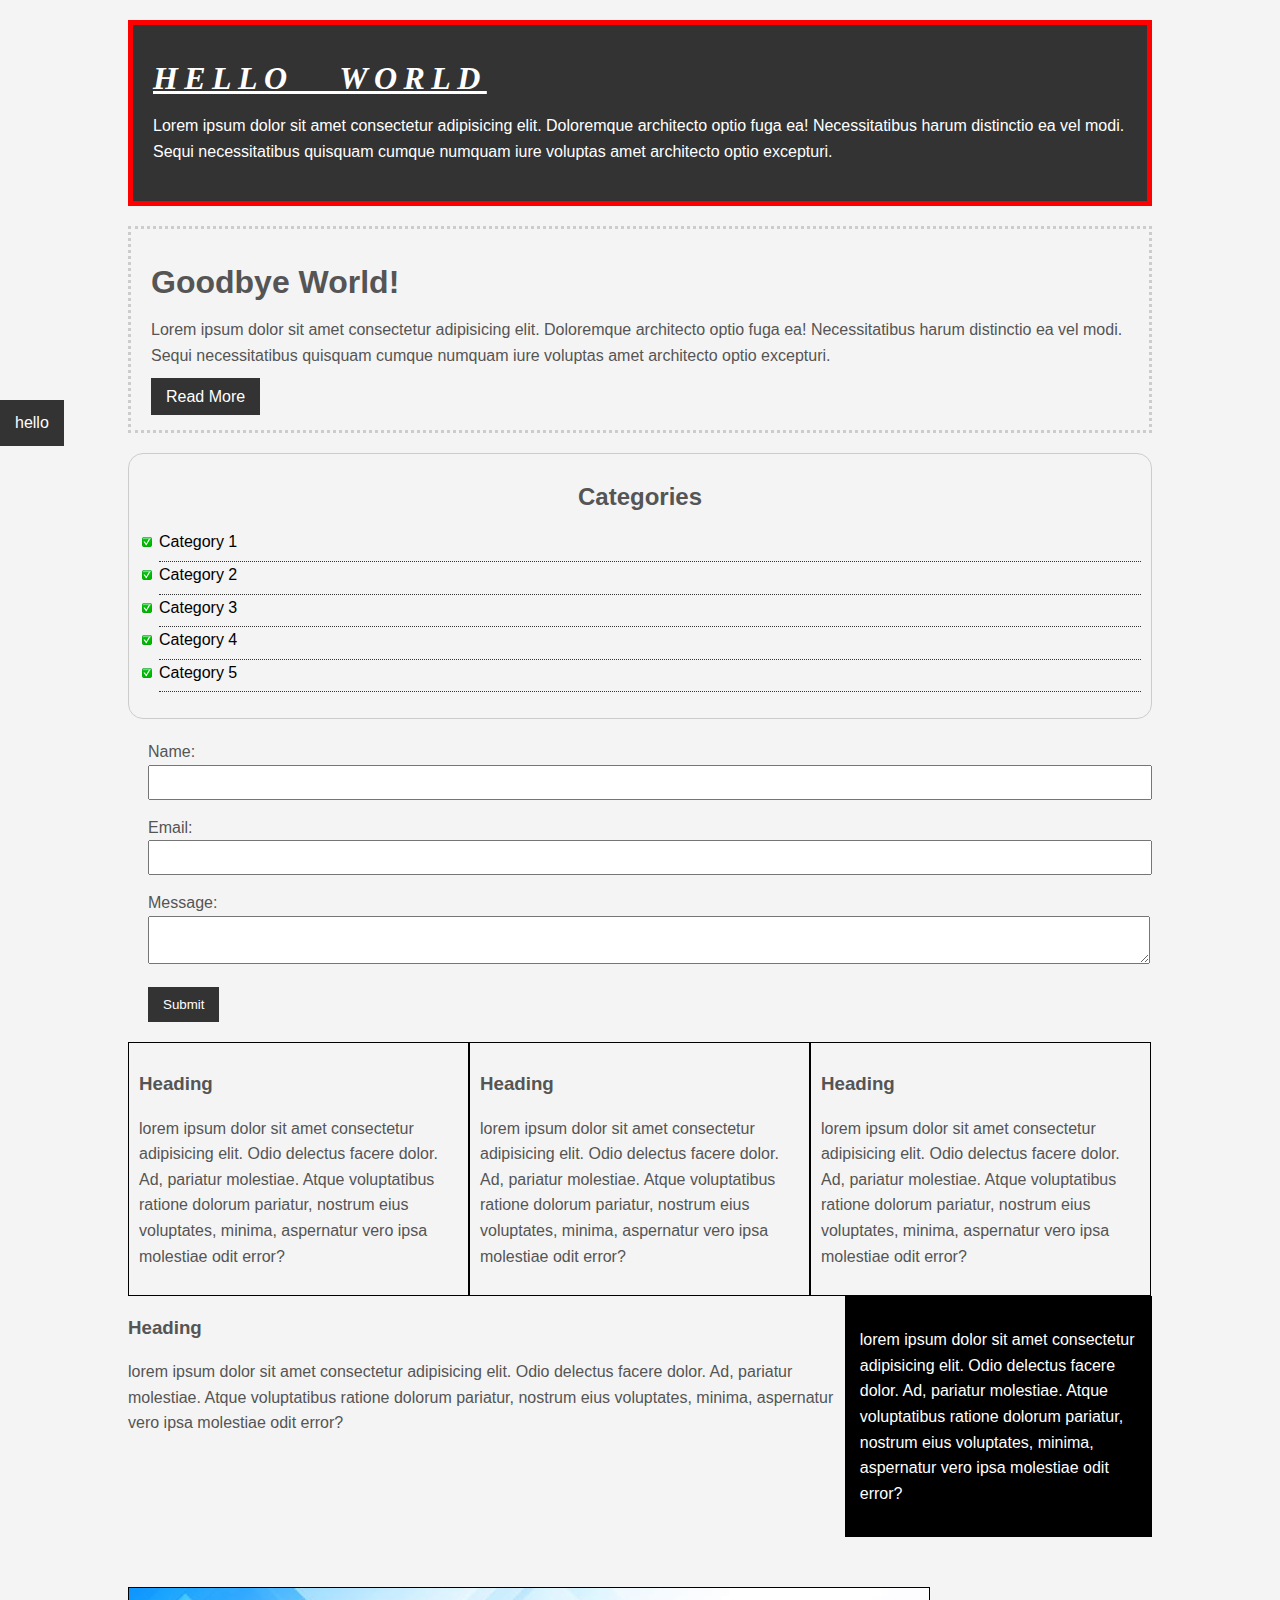
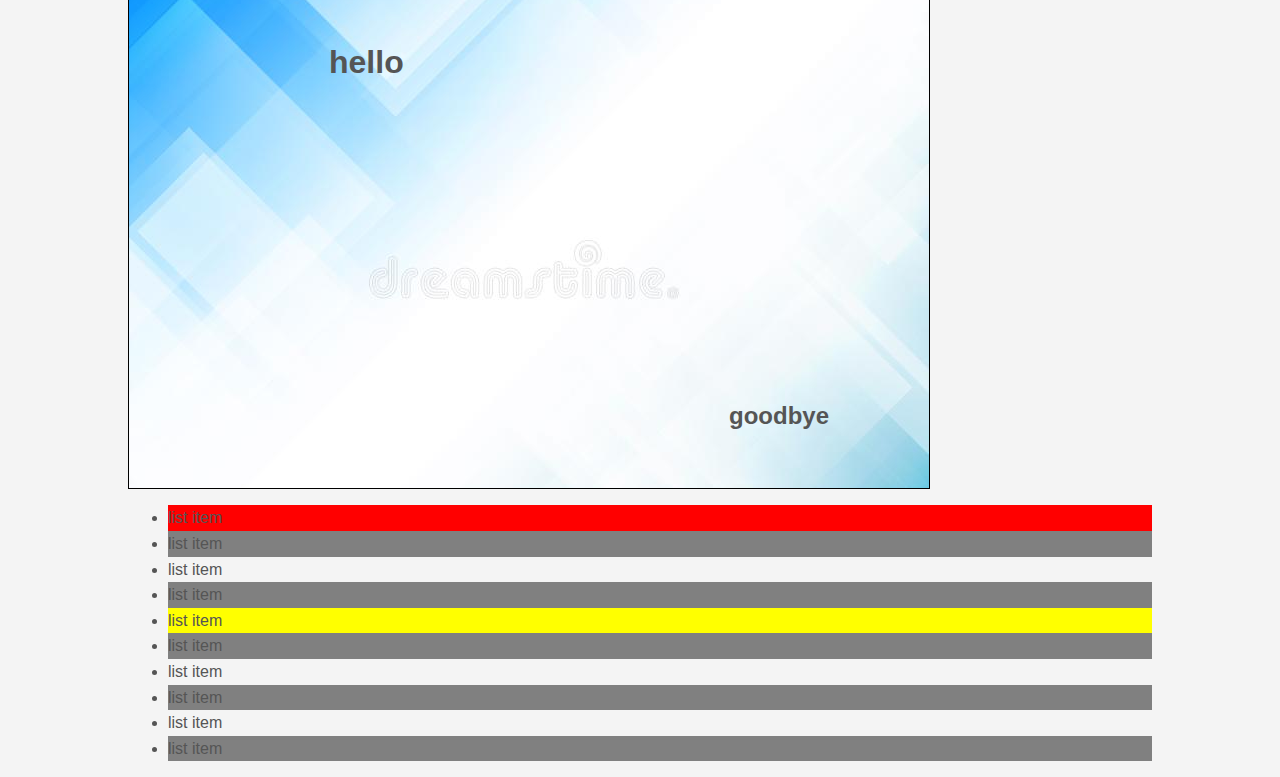
<file: cheatsheet/index.html>
<!DOCTYPE html>
<html lang="en">
  <head>
    <meta charset="UTF-8" />
    <meta http-equiv="X-UA-Compatible" content="IE=edge" />
    <meta name="viewport" content="width=device-width, initial-scale=1.0" />
    <title>CSS Cheat Sheet</title>
    <link rel="stylesheet" type="text/css" href="./css/style.css" />
  </head>
  <body>
    <div class="container">

      <div class="box-1">
        <h1>Hello World</h1>
        <p>
          Lorem ipsum dolor sit amet consectetur adipisicing elit. Doloremque
          architecto optio fuga ea! Necessitatibus harum distinctio ea vel modi.
          Sequi necessitatibus quisquam cumque numquam iure voluptas amet
          architecto optio excepturi.
        </p>
      </div>

      <div class="box-2">
        <h1>Goodbye World!</h1>
        <p>
          Lorem ipsum dolor sit amet consectetur adipisicing elit. Doloremque
          architecto optio fuga ea! Necessitatibus harum distinctio ea vel modi.
          Sequi necessitatibus quisquam cumque numquam iure voluptas amet
          architecto optio excepturi.
        </p>
        <a class="button" href="">Read More</a>
      </div>

      <div class="categories">
        <h2>Categories</h2>
        <ul>
          <li><a href="#">Category 1</a></li>
          <li><a href="#">Category 2</a></li>
          <li><a href="#">Category 3</a></li>
          <li><a href="#">Category 4</a></li>
          <li><a href="test.html">Category 5</a></li>
        </ul>
      </div>

      <form class="my-form">
        <div class="form-group">
          <label for="">Name:</label>
          <input type="text" name="name">
        </div>
        <div class="form-group">
          <label for="">Email:</label>
          <input type="text" name="email">
        </div>
        <div class="form-group">
          <label>Message:</label>
          <textarea name="message"></textarea>
        </div>
        <input class="button" type="submit" vlaue="Submit" name="">
    </form>

    <div class="block">
      <h3>Heading</h3>
      <p>lorem ipsum dolor sit amet consectetur adipisicing elit. Odio delectus facere dolor. Ad, pariatur molestiae. Atque voluptatibus ratione dolorum pariatur, nostrum eius voluptates, minima, aspernatur vero ipsa molestiae odit error?</p>
    </div>

    <div class="block">
      <h3>Heading</h3>
      <p>lorem ipsum dolor sit amet consectetur adipisicing elit. Odio delectus facere dolor. Ad, pariatur molestiae. Atque voluptatibus ratione dolorum pariatur, nostrum eius voluptates, minima, aspernatur vero ipsa molestiae odit error?</p>
    </div>

    <div class="block">
      <h3>Heading</h3>
      <p>lorem ipsum dolor sit amet consectetur adipisicing elit. Odio delectus facere dolor. Ad, pariatur molestiae. Atque voluptatibus ratione dolorum pariatur, nostrum eius voluptates, minima, aspernatur vero ipsa molestiae odit error?</p>
    </div>

    <div class="clr"></div>
    
    <div id="main-block"><h3>Heading</h3>
      <p>lorem ipsum dolor sit amet consectetur adipisicing elit. Odio delectus facere dolor. Ad, pariatur molestiae. Atque voluptatibus ratione dolorum pariatur, nostrum eius voluptates, minima, aspernatur vero ipsa molestiae odit error?</p>
    </div>

    <div id="side-bar">
      <p>lorem ipsum dolor sit amet consectetur adipisicing elit. Odio delectus facere dolor. Ad, pariatur molestiae. Atque voluptatibus ratione dolorum pariatur, nostrum eius voluptates, minima, aspernatur vero ipsa molestiae odit error?</p>
    </div>

    <div class="clr"></div>

<div class="p-box">
  <h1>hello</h1>
  <h2>goodbye</h2>
</div>

<ul class="my-list">
  <li>list item</li>
  <li>list item</li>
  <li>list item</li>
  <li>list item</li>
  <li>list item</li>
  <li>list item</li>
  <li>list item</li>
  <li>list item</li>
  <li>list item</li>
  <li>list item</li>
</ul>

  </div><!-- ./container -->

  <a class="fix-me button" href="">hello</a>

  <div style="margin-top:500px:"></div>
  </body>
</html>
</file>
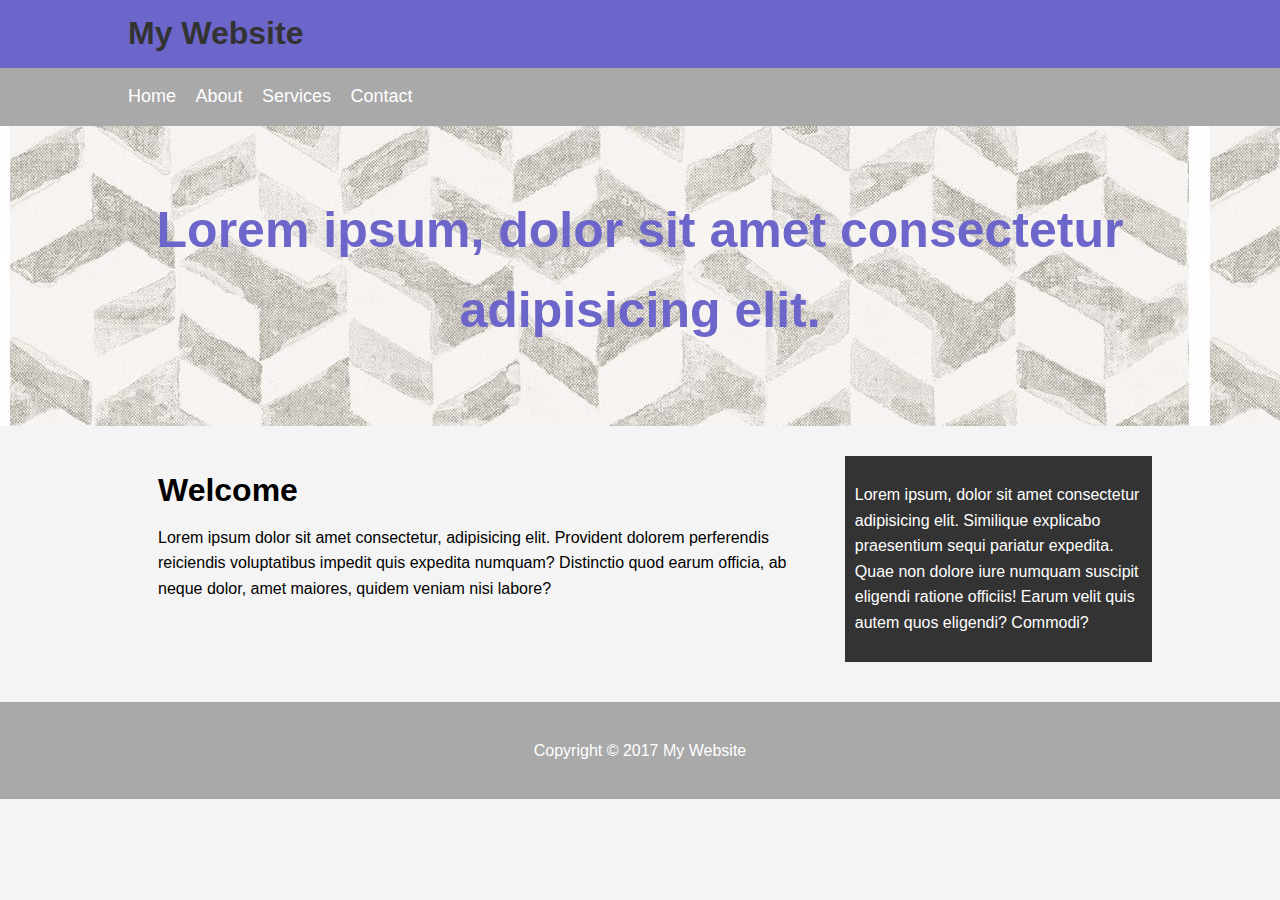
<file: mywebsite/index.html>
<!DOCTYPE html>
<html lang="en">
  <head>
    <meta charset="UTF-8" />
    <meta http-equiv="X-UA-Compatible" content="IE=edge" />
    <meta name="viewport" content="width=device-width, initial-scale=1.0" />
    <title>My Website</title>
    <link rel="stylesheet" type="text/css" href="css/style.css" />
  </head>
  <body>
    <header id="main-header">
      <div class="container">
        <h1>My Website</h1>
      </div>
    </header>

    <nav id="navbar">
      <div class="container">
        <ul>
          <li><a href="#">Home</a></li>
          <li><a href="#">About</a></li>
          <li><a href="#">Services</a></li>
          <li><a href="#">Contact</a></li>
        </ul>
      </div>
    </nav>

    <section id="showcase">
      <div class="container">
        <h1>Lorem ipsum, dolor sit amet consectetur adipisicing elit.</h1>
      </div>
    </section>

    <div class="container">
      <section id="main">
        <h1>Welcome</h1>
        <p>Lorem ipsum dolor sit amet consectetur, adipisicing elit. Provident
          dolorem perferendis reiciendis voluptatibus impedit quis expedita
          numquam? Distinctio quod earum officia, ab neque dolor, amet maiores,
          quidem veniam nisi labore?</p>
      </section>
      <aside id="sidebar">
        <p>Lorem ipsum, dolor sit amet consectetur adipisicing elit. Similique
          explicabo praesentium sequi pariatur expedita. Quae non dolore iure
          numquam suscipit eligendi ratione officiis! Earum velit quis autem
          quos eligendi? Commodi?</p>
      </aside>
    </div>

    <footer id="main-footer">
        <p>Copyright &copy; 2017 My Website</p>
    </footer>
  </body>
</html>
</file>
<file: mywebsite/css/style.css>
body{
    background-color: #f4f4f4;
    color:lightgray;
    font-family: Arial, Helvetica, sans-serif;
    font-size: 16px;
    line-height: 1.6em;
    margin:0;
}

.container{
    width: 80%;
    margin:auto;
    overflow:hidden;
}

#main-header{
    background-color:rgb(109, 102, 202);
    color:#333
}

#navbar{
    background-color: darkgray;
    color: white;
}

#navbar ul{ 
    padding:0;
    list-style: none;
}

#navbar li{
    display: inline;
}

#navbar a{
    color: white;
    text-decoration: none;
    font-size: 18px;
    padding-right:15px;
}

#showcase{
    background-image: url(../images/showcase.jpeg);
    background-position: center-right;
    min-height:300px;
    margin-bottom: 30px;
    text-align: center;

}

#showcase h1{
    color: rgb(109, 102, 202);
    font-size: 50px;
    line-height: 1.6em;
    padding-top:30px;
}

#main{
    float:left;
    color:black;
    width:70%;
    padding:0 30px;
    box-sizing: border-box;
}

#sidebar{
    float:right;
    width:30%;
    background: #333;
    color: white;
    padding: 10px;
    box-sizing: border-box;
}

#main-footer{
    background: darkgray;
    color:#fff;
    text-align: center;
    padding:20px;
    margin-top:40px
}

@media(max-width:800px){
    #main{
        width:100%;
        float:none;
    }
    #sidebar{
        width:100%;
        float:none;
    }
}
</file>
<file: cheatsheet/css/style.css>
/* *{
    margin: 0;
    padding: 0;
}
*/
/* reset */

body{
    background-color: #f4f4f4;
    color: #555555;

    font-family: arial, helvetica, sans-serif;
    font-size: 12px;
    font-weight: normal;
    /*same as above */
    font: normal 16px Arial, Helvetica, sans-serif;

    line-height:1.6em;
    margin:0;
}

a{
    text-decoration: none;
    color: black;
}

a:hover{
    color:red
}

a:active{
    color: green;
}

a:visited{
}

.container{
    width:80%;
    color: #555555;
    margin:auto;
}

.button {
    background-color: #333;
    color: #fff;
    padding: 10px 15px;
    border:none;
}

.button:hover{
   background: red;
   color:white 
}

.clr{
    clear: both;
}

.box-1{

    /* long hand version */
    background-color: #333;
    color:#fff;
    border-right: 5px red solid;
    border-left: 5px red solid;
    border-top: 5px red solid;
    border-bottom: 5px red solid;
    
    
    /* dotted version */
    border-width: 3px;
    border-bottom-width: 10px;
    border-top-style: dotted ;
    
    
    /* short hand version. overwrites dotted version */
    border: 5px red solid;
    

    padding-top: 20px;
    padding-right: 20px;
    padding-bottom: 20px;
    padding-left: 20px;

    /* same as above */
    padding: 20px;

    margin-top: 20px;

    /* margin: (top,bottom) (left,right) */
    margin: 20px 0px;
}

.box-1 h1{
    font-family: tahoma;
    font-weight: 800;
    font-style: italic;
    text-decoration: underline;
    text-transform: uppercase;
    letter-spacing: 0.2em;
    word-spacing: 1em;
}

.box-2{
    border: 3px dotted #ccc;
    padding: 20px;
    margin: 20px 0;
}

.categories{
    border: 1px #ccc solid;
    padding: 10px; 
    border-radius: 15px;
}

.categories h2{
    text-align:center;
}

.categories ul{
    padding: 0;
    padding-left: 20px;
    list-style: square;
    list-style: none;
}

.categories li{
    padding-bottom: 6px;
    border-bottom: dotted 1px #333;
    list-style-image: url(./images/check-mark.png);
}

.my-form{
    padding: 20px;
}

.my-form .form-group{
    padding-bottom: 15px;
}

.my-form label{
    display: block;
}

.my-form input[type="text"], .my-form textarea{
    padding: 8px;
    width: 100%;
}

.block{
    float: left;
    width: 33.3%;
    border: 1px solid black;
    padding: 10px;
    box-sizing:border-box
}

#main-block{
    float:left;
    width:70%;
    box-sizing: border-box;
}

#side-bar{
    float:right;
    width: 30%;
    background-color: black;
    color: white;
    padding: 15px;
    box-sizing: border-box;
}

.p-box{
    width:800px;
    height: 500px;
    border: 1px solid #000;
    margin-top: 50px;
    position:relative;
    background-image: url(../css/images/bg-imgae.jpg);
    background-position: 100px 200px;
    background-position: center top;
    background-repeat: no-repeat;
}

.p-box h1{
    position:absolute;
    top:40px;
    left: 200px;
}

.p-box h2{
    position:absolute;
    bottom:40px;
    right:100px;
}

.fix-me{
    position:fixed;
    top:400px;
}

.my-list li:first-child{
    background: red;
}
.my-list li:last-child{
    background: blue;
}

.my-list li:nth-child(5){
    background: yellow;
}

.my-list li:nth-child(even){
    background: grey;
}
</file>
